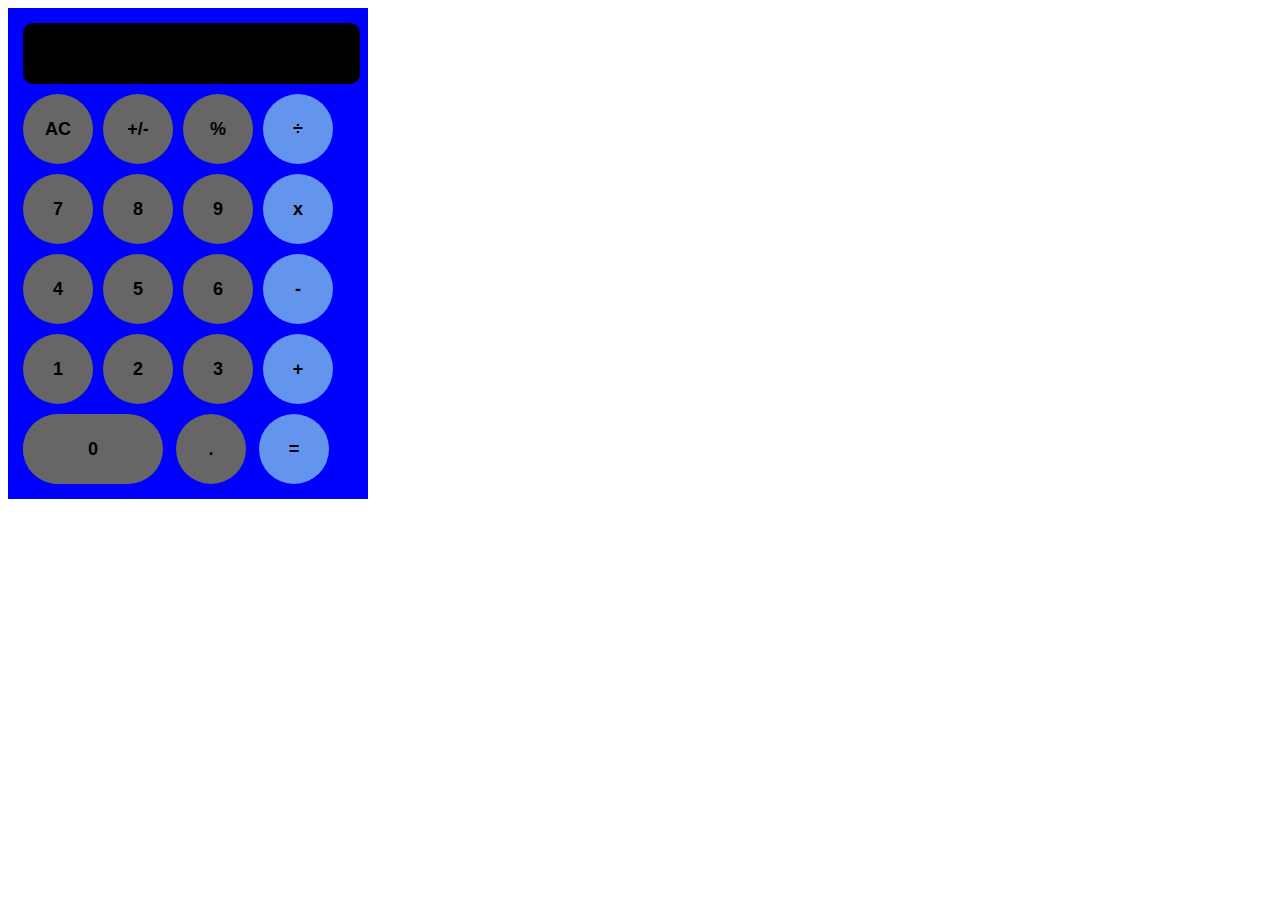
<file: calculator/index.html>
<!DOCTYPE html>
<html lang="en">
<head>
    <meta charset="UTF-8">
    <meta name="viewport" content="width=device-width, initial-scale=1.0">
    <link rel="stylesheet" href="index.css">
    <title>Calculator</title>
</head>
<body>
<div class="mainContainer">
    <input type="text" id="result">
    <div class="button">
        <button onclick="refreshButton()">AC</button>
        <button onclick="enterDigit('-')">+/-</button>
        <button onclick="enterDigit('%')">%</button>
        <button class="sideButtonColour" onclick="enterDigit('/')">÷</button>
        <button onclick="enterDigit('7')">7</button>
        <button onclick="enterDigit('8')">8</button>
        <button onclick="enterDigit('9')">9</button>
        <button class="sideButtonColour" onclick="enterDigit('*')">x</button>
        <button onclick="enterDigit('4')">4</button>
        <button onclick="enterDigit('5')">5</button>
        <button onclick="enterDigit('6')">6</button>
        <button class="sideButtonColour" onclick="enterDigit('-')">-</button>
        <button onclick="enterDigit('1')">1</button>
        <button onclick="enterDigit('2')">2</button>
        <button onclick="enterDigit('3')">3</button>
        <button class="sideButtonColour" onclick="enterDigit('+')">+</button>
        <div class="button2">
            <button class="zero" onclick="enterDigit('0')">0</button>
            <button onclick="enterDigit('.')">.</button>
            <button class="sideButtonColour" onclick="calculateDigits()">=</button>
        </div>
    </div>
</div>
<script src="index.js"></script>
</body>
</html>
</file>
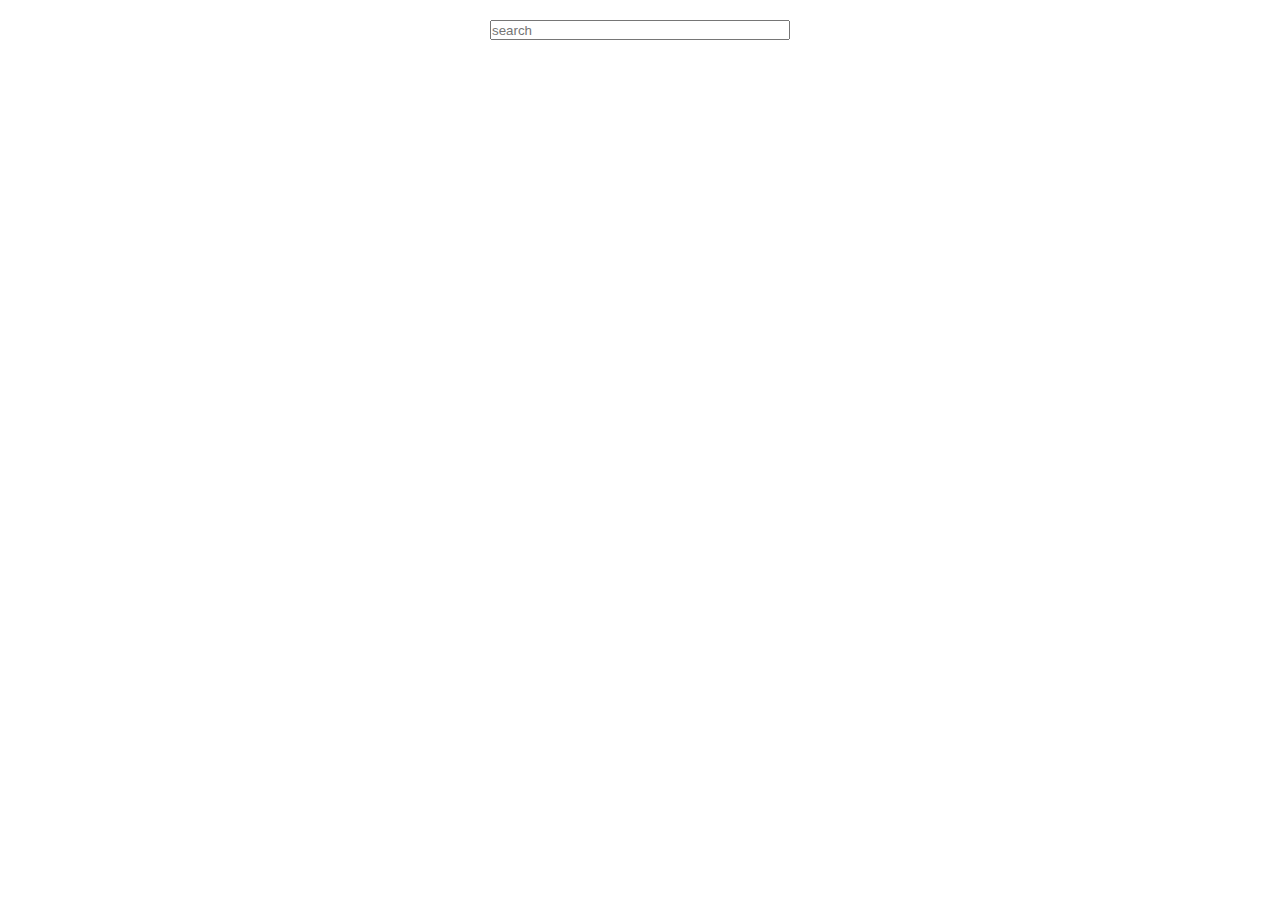
<file: movie/index.html>
<!DOCTYPE html>
<html lang="en">
<head>
    <meta charset="UTF-8">
    <title>Movie App</title>
    <link rel="stylesheet" href="index.css">
</head>
<body>
<div class="mainContainer">
    <div class ="search">
        <input id ="searchInput" placeholder="search" type="text">
    </div>
    <div class="movieContainer">
<!--        <div class="movieDetails">-->
<!--            <img src="assets/Movie%20image1.jpg" width="500px" height="300px" alt="">-->
<!--            <div class="movieTitle">-->
<!--            <p>Seoul City</p>-->
<!--                <p>rating : 7.9</p>-->
<!--            </div>-->
<!--            <h2>Overview</h2>-->
<!--            <p>-->
<!--                Lorem ipsum dolor sit amet, consectetur adipisicing elit. Accusamus alias aspernatur beatae deserunt distinctio dolorem illum impedit labore nam necessitatibus nemo reiciendis, sapiente! Architecto fuga ipsam officiis quis solutavoluptatibus.-->
<!--            </p>-->
<!--        </div>-->
<!--        <div class="movieDetails">-->
<!--            <img src="assets/Movie%20image1.jpg" width="500px" height="300px" alt="">-->
<!--            <div class="movieTitle">-->
<!--                <p>Seoul City</p>-->
<!--                <p>rating : 7.9</p>-->
<!--            </div>-->
<!--            <h2>Overview</h2>-->
<!--            <p>-->
<!--                Lorem ipsum dolor sit amet, consectetur adipisicing elit. Accusamus alias aspernatur beatae deserunt distinctio dolorem illum impedit labore nam necessitatibus nemo reiciendis, sapiente! Architecto fuga ipsam officiis quis solutavoluptatibus.-->
<!--            </p>-->
<!--        </div>-->
    </div>
</div>
<script src="index.js"></script>

</body>
</html>
</file>
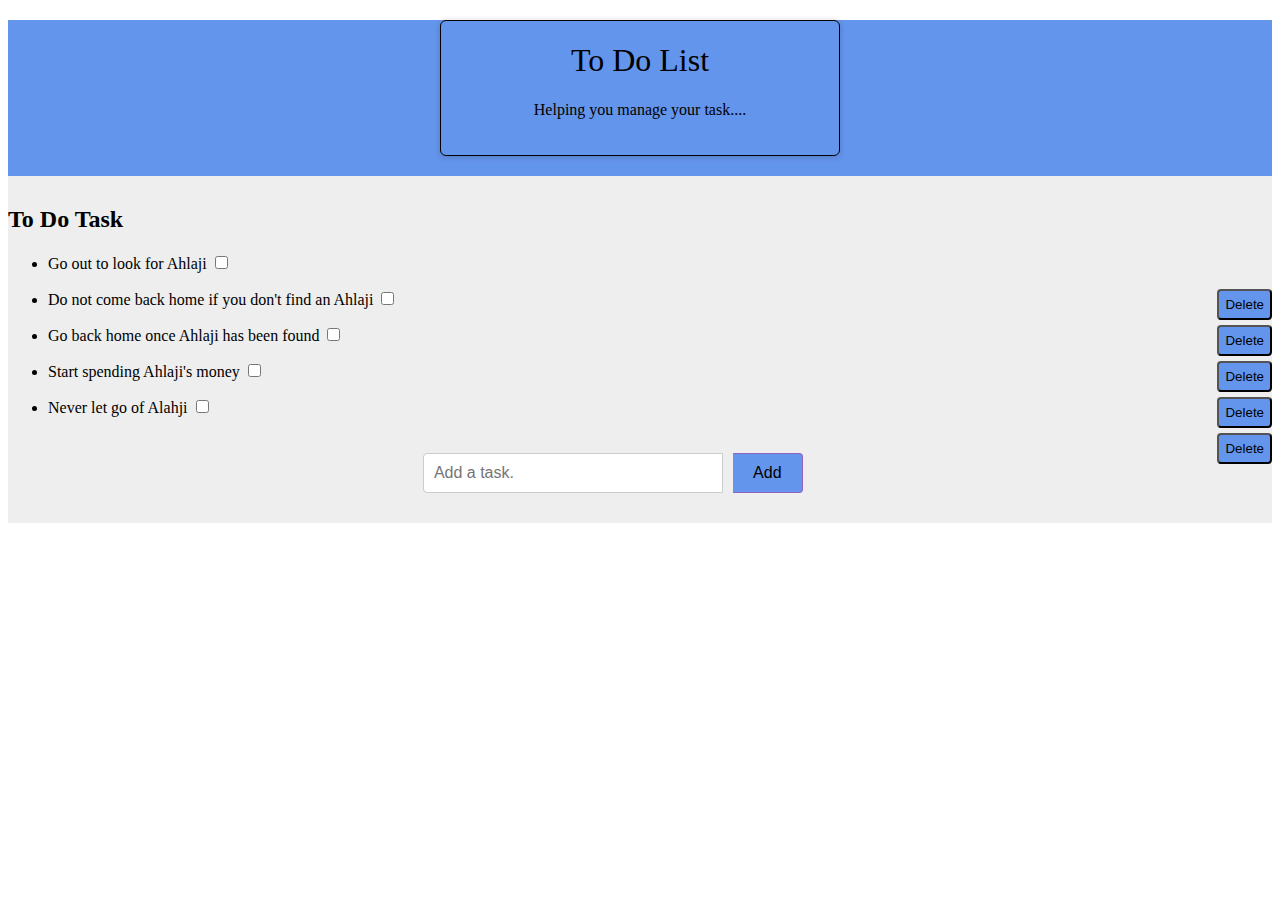
<file: to-do list/to-do list app/index.html>
<!DOCTYPE html>
<html lang="en">
<head>
    <meta charset="UTF-8">
    <title>To-Do List</title>
    <link rel="stylesheet" href="index.css">
</head>
<body>
<div class="mainContainer">
<div id="wrapper">
    <div class="page">
        <h1 class="title">To Do List</h1>
        <p style="text-align: center">Helping you manage your task....</p>
    </div>
</div>

<div id="TaskList">

    <h2 class ="tasks">To Do Task</h2>

    <ul>
        <li>
            <p>Go out to look for Ahlaji  <input type="checkbox" class="task"></p>
            <button class="delete">Delete</button>
        </li>

        <li>
            <p>Do not come back home if you don't find an Ahlaji <input type="checkbox" class="task"> </p>
             <button class="delete">Delete</button>
        </li>
        <li>

            <p>Go back home once Ahlaji has been found <input type="checkbox" class="task"></p>
             <button class="delete">Delete</button>
        </li>
        <li>
            <p>Start spending Ahlaji's money <input type="checkbox" class="task"> </p>
             <button class="delete">Delete</button>
        </li>
        <li>
            <p>Never let go of Alahji <input type="checkbox" class="task"></p>
            <button class="delete">Delete</button>
        </li>
<!--        <li>-->
<!--            <input type="checkbox" class="task">-->
<!--            <p>Time to rest! you have done well baby girl</p>-->
<!--        </li>-->
    </ul>
    <form id="addTask">
        <input type="text" placeholder="Add a task.">
        <button>Add</button>
    </form>
</div>

</div>
<script src="index.js"></script>
</body>
</html>
</file>
<file: calculator/index.css>
.button{
    display: grid;
    grid-template-columns: repeat(4, 70px);
    row-gap: 10px;
    column-gap: 10px;
}
.button button{
    height: 70px;
    width: 70px;
    border-radius: 50%;
    border: none;
    background-color: hsl(0 0 40%);
    font-size: 18px;
    font-weight: bold;
    color: black;
}
.mainContainer{
    background-color: blue;
    width: 330px;
    padding: 15px
}
input{
    padding: 20px;
    width: 90%;
    margin-bottom: 10px;
    border-radius: 10px;
    border: none;
    background-color: black;
    color: white;
    text-align: right;
    font-size: 18px;
    font-weight: bold;
}
.button2{
    display: grid;
    grid-template-columns: 140px 70px 70px 1fr;
    gap: 13px;
    height: 70px;
    width: 70px;
    border-radius: 50%;
    border: none;
    background-color: hsl(0 0 40%);
    font-size: 18px;
    font-weight: bold;
    color: white;
}
.button2 .zero{
    width: 140px;
    background-color: hsl(0 0 40%);
    border-radius: 50px;
    border: none;

}
.button .sideButtonColour{
    background-color: cornflowerblue;
}
</file>
<file: movie/index.css>
* {
    box-sizing: border-box;
    margin: 0;
    padding: 0;
    }

    .search{
        display: flex;
        justify-content: center;

    }

    .search input{
        width: 300px;
        height: 20px;
        margin: 20px ;
    }

    .movieDetails{
        width: 400px;
    }

    .movieTitle{
        display: flex;
        justify-content: space-between;
        align-items: center;
    }

    .movieContainer{
        /*display: flex;*/
        /*justify-content: space-evenly;*/
        /*flex-wrap: wrap;*/
        display: grid;
        grid-template-columns: repeat(auto-fit, minmax(400px, 1fr));
        margin: auto;
    }




body{
    background-image: url('https://static.pexels.com/photos/414171/pexels-photo-414171.jpeg');
    animation: slideIn 45s linear infinite;
}
@keyframes slideIn {
    0%{
        background-position: top;
        background-repeat: repeat;
        background-size: 3000px;
    }
    100%{
        background-position: -100% 100%;
        background-size: 2753px;

    }
}
</file>
<file: to-do list/to-do list app/index.css>
.mainContainer{
    background-color: cornflowerblue;
}
#wrapper{
    width: 90%;
    max-width: 400px;
    margin: 20px auto;
    border-radius: 6px;
    box-shadow: 0px 1px 6px rgba(0,0,0,0.2);
    box-sizing: border-box;
    padding: 0 0 20px;
    overflow: hidden;
    border: 1px solid black;
}
.title{
    text-align: center;

}

h1{
    font-weight: inherit;
}

#TaskList{
    background: #eee ;
    padding: 10px 0;
}

#TaskList h2 #TaskList p{
    width: 100%;
    text-align: center;
    display: flex;
    /*margin: 10px 0;*/
}

/*#TaskList input{*/
/*    width: 90%;*/
/*    max-width: 300px;*/
/*    margin: 20px auto;*/
/*    display: block;*/
/*    padding: 8px;*/
/*    border: 1px solid #ddd;*/
/*    border-radius: 4px;*/
/*    font-size: 16px;*/
/*    color: #444;*/
/*}*/

#addTask{
    width: 400px;
    margin: 0 auto;
    display: flex;
    align-items: center;
    justify-content: space-evenly;
}

#addTask input{
    display: block;
    margin: 20px 0;
    padding: 10px;
    border: 1px solid #ccc;
    font-size: 16px;
    border-radius: 4px 0 0 4px;
    box-sizing: border-box;
    width: 300px;
    float: left;
}

#addTask button{
    border: 1px solid #9361bf;
    background: cornflowerblue;
    padding: 10px 20px;
    font-size: 16px;
    display: inline-block;
    /*margin: 0;*/
    border-radius: 0 4px 4px 0;
    cursor: pointer;
    /*width: 100px;*/

    /*float: left;*/
    /*margin: 20px 0;*/
    border-left: 0;
    height: fit-content;
    color: black;
}
.task button{
    border: 1px solid #9361bf;
    background: cornflowerblue;
    padding: 10px 20px;
    font-size: 16px;
    display: inline-block;
    border-radius: 0 4px 4px 0;
    cursor: pointer;
    border-left: 0;
    height: fit-content;
    color: black;

}
button{
    float: right;
    background: cornflowerblue;
    padding: 6px;
    border-radius: 4px;
    cursor: pointer;
    color: black;

}
</file>
